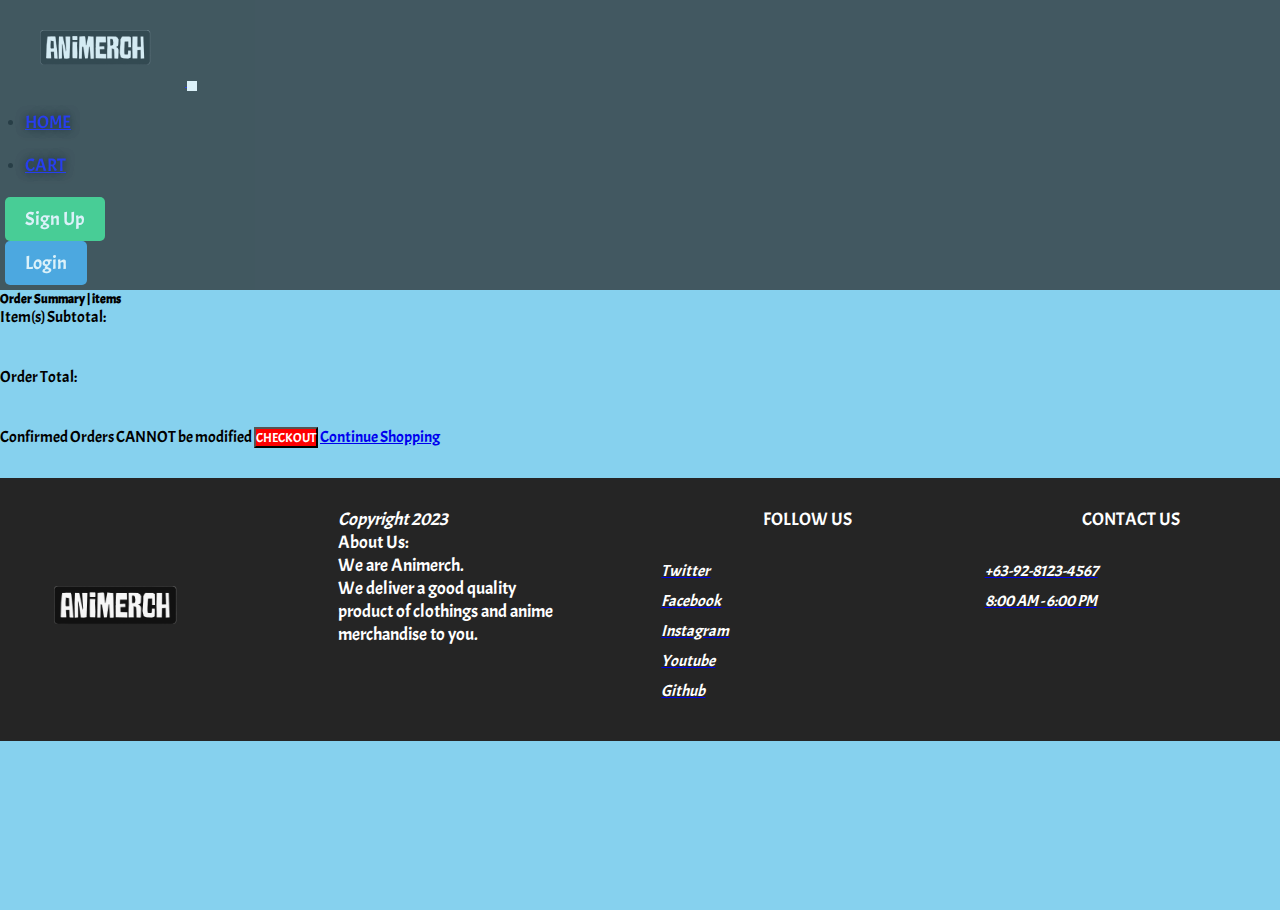
<file: cart.html>
<!DOCTYPE html>
<html lang="en">
<head>
    <meta charset="UTF-8">
    <meta name="viewport" content="width=device-width, initial-scale=1.0">
    <title>Animerch</title>
    <!-- Belanosima Font -->
    <link rel="preconnect" href="https://fonts.googleapis.com">
    <link rel="preconnect" href="https://fonts.gstatic.com" crossorigin>
    <link href="https://fonts.googleapis.com/css2?family=Belanosima&family=Carter+One&family=Libre+Baskerville&family=Lugrasimo&family=Monoton&family=Roboto+Slab:wght@300&family=Ysabeau+SC&display=swap" rel="stylesheet">
    <!-- Acme Font -->
    <link rel="preconnect" href="https://fonts.googleapis.com">
    <link rel="preconnect" href="https://fonts.gstatic.com" crossorigin>
    <link href="https://fonts.googleapis.com/css2?family=Acme&display=swap" rel="stylesheet">
    <!-- ICONS -->
    <link rel="stylesheet" href="https://cdnjs.cloudflare.com/ajax/libs/font-awesome/6.4.0/css/all.min.css" integrity="sha512-iecdLmaskl7CVkqkXNQ/ZH/XLlvWZOJyj7Yy7tcenmpD1ypASozpmT/E0iPtmFIB46ZmdtAc9eNBvH0H/ZpiBw==" crossorigin="anonymous" referrerpolicy="no-referrer" /> 
    <!-- Favicon -->
    <link rel="icon" type="image/png" href="">  
    <!-- BOOTSTRAP -->
    <link rel="stylesheet" href="https://cdnjs.cloudflare.com/ajax/libs/font-awesome/6.4.0/css/all.min.css" integrity="sha512-iecdLmaskl7CVkqkXNQ/ZH/XLlvWZOJyj7Yy7tcenmpD1ypASozpmT/E0iPtmFIB46ZmdtAc9eNBvH0H/ZpiBw==" crossorigin="anonymous" referrerpolicy="no-referrer" />   
    <link href="https://cdn.jsdelivr.net/npm/bootstrap@5.3.1/dist/css/bootstrap.min.css" rel="stylesheet" integrity="sha384-4bw+/aepP/YC94hEpVNVgiZdgIC5+VKNBQNGCHeKRQN+PtmoHDEXuppvnDJzQIu9" crossorigin="anonymous">
    <!-- CSS -->
    <link rel="stylesheet" href="style.css">
</head>
<body>
      <!-- NAVBAR -->
      <!-- <header> -->
        <nav class="navbar sticky-top navbar-expand-lg">
            <div class="container">
                <a href="#" class="navbar-brand h2">
                            <img src="img/Animerchlogo.png" alt="">
                        </a>
                        <button type="button" class="navbar-toggler" data-bs-target="#navbarNav" data-bs-toggle="collapse">
                            <span class="navbar-toggler-icon"></span>
                        </button>
                        <div class="collapse navbar-collapse" id="navbarNav">
                            <div class="mx-auto"></div>
                            <ul class="navbar-nav">
                                <li class="nav-item">
                                    <a href="index.html" class="nav-link active text-white" style="font-size: 18px; text-shadow: 0 0 10px #000000, 0 0 10px #000000;">
                                        HOME
                                    </a>
                                </li>
                                <li class="navbar-item dropdown">
                                    <a href="#" class="nav-link text-white" style="font-size: 18px; text-shadow: 0 0 10px #000000, 0 0 10px #000000;">
                                        CART
                                    </a>
                                </li>
                            </ul>
                            <div id="loginForm" class="loginSignUp">
                                <div class="button-container">
                                    <button class="button sign-up" data-bs-toggle="modal" data-bs-target="#signupModal">Sign Up</button>
                                </div>
                            </div>
                            <div id="signupForm" class="loginSignUp">
                                <div class="button-container">
                                    <button class="button login" data-bs-toggle="modal" data-bs-target="#loginModal">Login</button>
                                </div>
                            </div>
                        </div>
                        <div id="profile" class="hidden">
                            <p class="profileTxt">User: <span id="profileUsername"></span></p>
                            <button class="logoutBtn" onclick="logout()">Logout</button>
                        </div>
                </div>
            <script>
                const navbar = document.querySelector('.navbar');

                window.addEventListener('scroll', () => {
                if (window.scrollY > 100) {
                    navbar.classList.add('navbar-solid');
                } else {
                    navbar.classList.remove('navbar-solid');
                }
                });
            </script>
        </nav>
    <!-- </header> -->
    <!-- /NAVBAR -->

      <!-- CART LIST -->
      <div class="container py-4 my-4">
          <div class="row">
              <div class="col-md-8 col-12">
                  <div id="cartlist">

                  </div>
              </div>
              <div class="col-md-4 col-12 ordersum">
                  <div class="card h-100"> 
                      <div class="card-body">
                          <h5 class="card-title py-4">Order Summary | <span id="itemcount"></span> items</h5>
                          <dl class="card-text">
                              <dt>Item(s) Subtotal:</dt> <br>
                              <dd class="text-end" id="subtotal"></dd><br>
                              <dt>Order Total:</dt><br>
                              <dd class="text-end" id="total"></dd><br>
                          </dl>
                      </div>
                      <div class="card-footer text-center">
                          Confirmed Orders CANNOT be modified <i class="fa-solid fa-circle-info px-3 info text-end" data-bs-toggle="popover" data-bs-trigger="hover" data-bs-content="Your items will not be reserved in your cart. Your items will be reserved for the next 30 minutes after the Checkout button has been pressed"></i>
                          <button class="btn w-100 checkout py-2 my-3">CHECKOUT</button>
                          <a href="index.html" class="btn w-100">Continue Shopping</a>
                      </div>
                  </div>
              </div>
          </div>
      </div>
    <!-- /CART LIST -->
    <!-- FOOTER -->
    <footer class="footer">
        <div class="container pt-1">
            <div class="row">
                <div class="footer-col">
                    <a href="#">
                        <img src="img/Animerchlogo.png" alt="">
                    </a>
                </div>
                <div class="footer-col">
                    <p><i class="fa-regular fa-copyright">Copyright 2023</i></p>
                    <p>About Us:</p>
                    <p>We are Animerch. <br>We deliver a good quality <br> product  of clothings and anime merchandise to you.</p>
                </div>
                <div class="footer-col">
                    <h4>FOLLOW US</h4>
                    <ul>
                        <li><a href="https://twitter.com/i/flow/login?redirect_after_login=%2F%3Flang%3Den"><i class="fa-brands fa-twitter"> Twitter</i></a></li>
                        <li><a href="https://www.facebook.com/"><i class="fa-brands fa-facebook"> Facebook</i></a></li>
                        <li><a href="https://www.instagram.com/accounts/login/"><i class="fa-brands fa-instagram"> Instagram</i></a></li>
                        <li><a href="https://www.youtube.com/"><i class="fa-brands fa-youtube"> Youtube</i></a></li>
                        <li><a href="https://github.com/Elemelooon" class="me-4 text-reset"><i class="fab fa-github">Github</i></a></li>
                    </ul>
                </div>
                <div class="footer-col">
                    <h4>CONTACT US</h4>
                    <ul>
                        <li><a href="#"><i class="fa-solid fa-mobile-screen-button"> +63-92-8123-4567</i></a></li>
                        <li><a href="#"><i class="fa-solid fa-phone-volume"> 8:00 AM - 6:00 PM</i></a></li>
                    </ul>
                </div>
            </div>
        </div>
        
    </footer>
</body>
<script src="cart.js"></script>
<script src="https://cdn.jsdelivr.net/npm/bootstrap@5.3.1/dist/js/bootstrap.bundle.min.js" integrity="sha384-HwwvtgBNo3bZJJLYd8oVXjrBZt8cqVSpeBNS5n7C8IVInixGAoxmnlMuBnhbgrkm" crossorigin="anonymous"></script>
</html>
</file>
<file: style.css>
*{
    margin: 0;
    padding: 0;
    box-sizing: border-box;
    /* font-family: 'Belanosima', sans-serif; */
    font-family: 'Acme', sans-serif;
}
body{
    background-color: #86d1ee;
}
/* NAVIGATION BAR */
nav img{
    width: 180px;
}
.cartnav {
    position: sticky !important;
}
.navbar-nav li{
    margin: 20px;
}

.button-container {
    display: flex;
    gap: 20px;
  }
  .button {
    padding: 10px 20px;
    border: none;
    border-radius: 5px;
    font-size: 19px;
    cursor: pointer;
    transition: background-color 0.3s, color 0.3s;
  }

  .sign-up {
    background-color: #2ecc71;
    color: white;
  }

  .login {
    background-color: #3498db;
    color: white;
  }

  .button:hover {
    background-color: #333;
    color: white;
  }
  .profileTxt{
    font-size: 22px;
    color: white;
}
.logoutBtn{
    padding: 10px 20px;
    border: none;
    border-radius: 5px;
    font-size: 19px;
    cursor: pointer;
    transition: background-color 0.3s, color 0.3s;
    background-color: red;
    color: white;
}
.navbar-toggler-icon{
    --bs-navbar-toggler-icon-bg: url("data:image/svg+xml,%3csvg xmlns='http://www.w3.org/2000/svg' viewBox='0 0 30 30'%3e%3cpath stroke='rgba%28255, 255, 255, 1%29' stroke-linecap='round' stroke-miterlimit='10' stroke-width='2' d='M4 7h22M4 15h22M4 23h22'/%3e%3c/svg%3e");
}
.navbar-toggler{
    border: 5px solid white;
}
.navbar {
    opacity: .7; /* visibility of the navbar */
    background-color: #252525; /* Transparent background */
    padding: 5px;
    transition: background-color 0.3s ease; /* Smooth transition for background color change */
}
.navbar-solid {
    opacity: 1;
    background-color: #252525; /* Replace with your desired solid color */
    /* Add any other styles for the navbar when it's solid-colored */
}


.filter{
    position: relative;
    border-radius: 8px;
    margin: 40px auto 30px;
    margin-top: 200px;
}
.select-btn{
    display: flex;
    height: 50px;
    align-items: center;
    justify-content: space-between;
    padding: 0 16px;
    cursor: pointer;
    border-radius: 8px;
    background-color: #fff;
    box-shadow: 0 5px 10px rgba(0, 0, 0, 0.1);
}
.select-btn .btn-text{
    font-size: 17px;
    font-weight: 400;
    color: #333;
}
.select-btn .arrow-dwn{
    display: flex;
    height: 21px;
    width: 21px;
    color: #fff;
    border-radius: 50%;
    background-color: #6e93f7;
    font-size: 14px;
    align-items: center;
    justify-content: center;
    transition: 0.3s;
}
.select-btn.open .arrow-dwn{
    transform: rotate(-180deg);
}
.list-items{
    position: relative;
    margin-top: 15px;
    border-radius: 8px;
    padding: 16px;
    background-color: #fff;
    box-shadow: 0 5px 10px rgba(0, 0, 0, 0.1);
    display: none;
}
.select-btn.open ~ .list-items{
    display: block;
}
.list-items .items{
    display: flex;
    align-items: center;
    list-style: none;
    height: 50px;
    cursor: pointer;
    transition: 0.3s;
    padding: 0 15px;
    border-radius: 8px;
}
.list-items .items:hover{
    background-color: #e7edfe;
}
.items .item-text{
    font-size: 16px;
    font-weight: 400;
    color: #333;
}
.items .checkbox{
    display: flex;
    align-items: center;
    justify-content: center;
    height: 16px;
    width: 16px;
    border-radius: 4px;
    margin-right: 12px;
    border: 1.5px solid #c0c0c0;
    transition: all 0.3s ease-in-out;
}
.items.checked .checkbox{
    background-color: #4070f4;
    border-color: #4070f4;
}
.checkbox .check-icon{
    color: #fff;
    font-size: 11px;
    transform: scale(0);
    transition: all 0.3s ease-in-out;
}
.items.checked .check-icon{
    transform: scale(1);
}
/* NAVIGATION BAR */
/* MODAL */
.intro{
    background-color: #ddd;
    height: 660px;
}
.row{
    width: 101%;
}
.text .fc{
    letter-spacing: 3px;
    font-family: 'Aladin', cursive;
    font-size: 45px;
    position: inline;
    margin-top: 220px;
    padding-left: 210px;
}
input[type="text"],
input[type="password"]{
    width: 240px;
    height: 30px;
    outline: none;
    border: 0.5px solid #222;
    border-radius: 5px;
    margin-bottom: 10px;
    margin-top: 0px;
    font-size: 16px;
    padding-left: 10px;
}
.button-login{
    padding-top: 8px;
    padding-bottom: 8px;
    padding-left: 60px;
    padding-right: 60px;
    color: #bbb;
    text-decoration: none;
    border-radius: 10px;
    background: #666;
    margin-left: 210px;
    margin-top: 30px;
}
.button-login:hover{
    box-shadow: 5px 5px 10px #999;
    color: #fff;
}
.titleModal{
    font-size: 45px;
    letter-spacing: 2px;
    font-family: 'Teko', sans-serif;
}
.bodyModal{
    margin-left: 120px;
}
.hidden{
    display: none;
}
.modbtn{
    margin-top: 10px;
    width: 240px;
}
.foot{
    margin-bottom: 20px;
}
.new-acc{
    text-decoration: none;
    position: relative;
    font-size: 16px;
    color: gray;
    top: 20px;
}
.new-acc:hover{
    color: #ff0000;
}

/* CARD */
.cardbody{
    box-shadow: 5px 5px 20px black;
    transition: transform 0.5s;
}
.cardbody:hover{
    cursor: pointer;
    transform: scale(1.05);
    box-shadow: 5px 5px 20px rgb(255, 255, 255);
}

/* CAROUSEL */

.productcarousel{
    position: relative;
    overflow: hidden;
    height: 50vh;
}
.wallpapercarousel{
    position: relative;
    overflow: hidden;
    height: 100vh;
}
.carousel{
    display: flex;
    width: 100%;
    height: 100%;
}
.carousel-caption{
    text-shadow: 2px 2px black;
}
.carousel img{
    width: 100%;
    height: 100%;
    object-fit: cover;
}

.carousel-control-next,
.carousel-control-prev{
    transition: all 0.3s ease;
}

.carousel-control-prev-icon  {
    background-image: url("data:image/svg+xml;charset=utf8,%3Csvg xmlns='http://www.w3.org/2000/svg' fill='%23221c1c' viewBox='0 0 8 8'%3E%3Cpath d='M5.25 0l-4 4 4 4 1.5-1.5-2.5-2.5 2.5-2.5-1.5-1.5z'/%3E%3C/svg%3E") !important;
}
.carousel-control-next-icon {
    background-image: url("data:image/svg+xml;charset=utf8,%3Csvg xmlns='http://www.w3.org/2000/svg' fill='%23221c1c' viewBox='0 0 8 8'%3E%3Cpath d='M2.75 0l-1.5 1.5 2.5 2.5-2.5 2.5 1.5 1.5 4-4-4-4z'/%3E%3C/svg%3E") !important;
}
/* go to top button */
.go_to_top_btn{
    position: fixed;
    bottom: 20px;
    right: 20px;
    display: none; /* Hide the button by default */
    padding: 10px 15px;
    background-color: #252525;
    color: #fff;
    border: 2px solid white;
    border-radius: 4px;
    cursor: pointer;
    opacity: 0;
    transition: transform 0.5s;
} 
.go_to_top_btn.show {
    display: block;
    opacity: 1;
}
.go_to_top_btn:hover{
    background-color: #252525;
    transform: scale(1.10);
    box-shadow: 5px 5px 20px rgb(255, 255, 255);
    transition: transform 0.3s;
}
.go_to_top_btn i{
    color: #fff;
}
/* go to top button */

/* CART */
.checkout {
    background-color: red;
    color: white;
}
#itemname {
    text-align: start;
    padding: 10px;
}
#sidecartimg, #itemimage {
    width: 100%;
}
#cartbtn {
    border-style: solid;
}

#cartitem {
    position: relative;
}

#removebtn {
    position: absolute;
    top: 5px;
    right: 5px;   
}
.dt-edit {
    letter-spacing: 3px;
}
.ordersum {
    max-height: 509px;
}
#itemprice {
    color: gray;
}
.modDes {
    color: rgb(61, 60, 60);
}
/* FOOTER */
.footer .row{
    display: flex;
    flex-wrap: wrap;
}
.footer .row img{
    width: 200px;
    margin-top: 50px;
}
.footer{
    margin-top: 30px;
    background-color: #252525;
    color: white;
    padding: 30px 0;
    bottom: 0;
}
.footer ul{
    list-style: none;
}
.footer-col{
    width: 25%;
    padding: 0 15px;
}
.footer-col h4{
    font-size: 18px;
    color: #fff;
    text-transform: capitalize;
    margin-bottom: 30px;
    font-weight: 500;
    display: flex;
    align-items: center;
    justify-content: center;
   
}
.footer-col p{
    font-size: 18px;
}
.footer-col h4::before{
    content: '';
    position: absolute;
    left: 0;
    bottom: -10px;
    height: 2px;
    box-sizing: border-box;
    width: 50px;
}
.footer ul li{
    margin-bottom: 10px;
}
.footer ul li i:hover{
    color: grey;
    padding-left: 8px;
}
.footer-col i{
    color: #fff;
}

/* RESPONSIVE */
@media(max-width: 767px){
    .footer-col{
        width: 50%;
        margin-bottom: 30px;
    }
    .wallpapercarousel {
        height: 50vh;
    }
}
@media(max-width: 547px){
    .footer-col{
        width: 100%;
        margin-bottom: 30px;
    }
}
</file>
